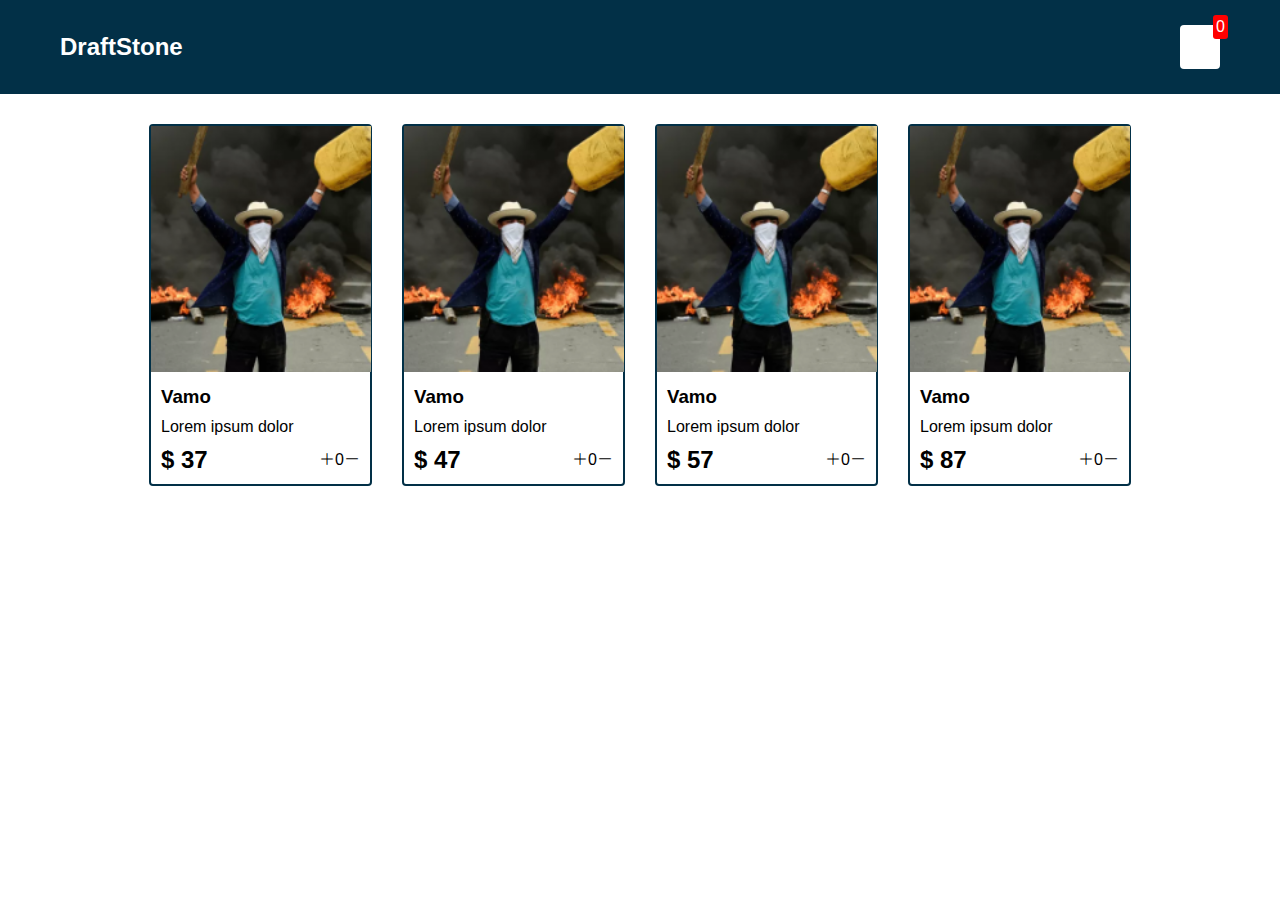
<file: Index.html>
<!DOCTYPE html>
<html lang="en">
<head>
    <meta charset="UTF-8">
    <meta http-equiv="X-UA-Compatible" content="IE=edge">
    <meta name="viewport" content="width=device-width, initial-scale=1.0">
    <title>Loja de Jogos</title>
    <link rel="stylesheet" href="src/style.css">
    <link rel="stylesheet" href="https://cdn.jsdelivr.net/npm/bootstrap-icons@1.8.3/font/bootstrap-icons.css">
</head>

<body>
    <div class="navbar">
        <a href="Index.html">
        <h2>DraftStone</h2>
    </a>

    <a href="cart.html">
        <div class="cart">
            <i class="bi bi-cart3"></i>
            <div id="cartAmount" class="cartAmount">0</div>
        </a>
        </div>
    </div>
    <div class="shop" id="shop">
    </div>
</body>
<script src="src/data.js"></script>
<script src="src/main.js"></script>
</html>
</file>
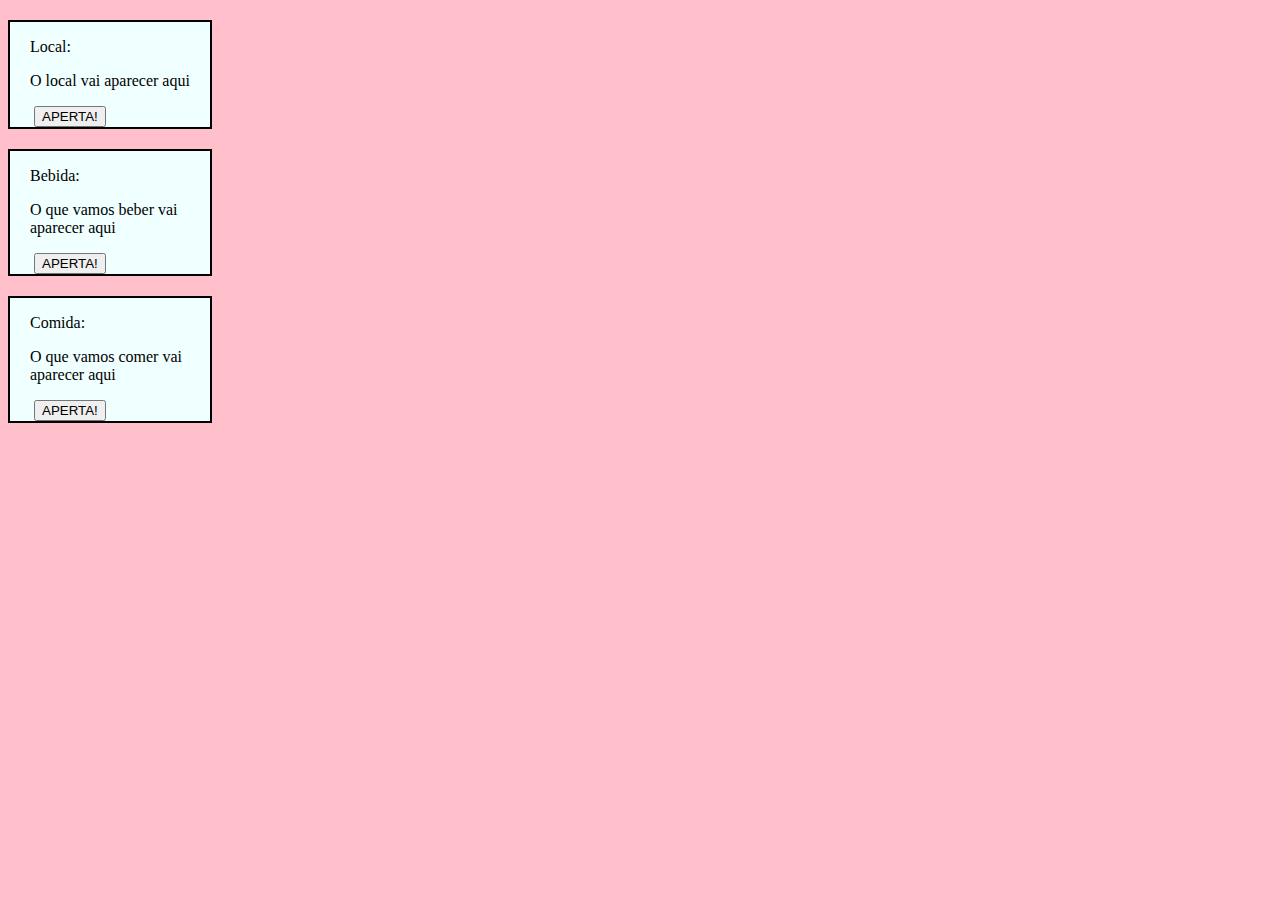
<file: index.html>
<!DOCTYPE html>
<html lang="en">
<head>
    <meta charset="UTF-8">
    <meta http-equiv="X-UA-Compatible" content="IE=edge">
    <meta name="viewport" content="width=device-width, initial-scale=1.0">
    <title>Marcador de Rolê</title>
    <link rel="stylesheet" href="main.css">
</head>
<body>
    <div class="local">
    <div Class="Lugar" id="BLOCO">
        <p>Local: <p id="textoA">O local vai aparecer aqui</p></p>
        <img>
        <button>APERTA!</button>
    </div>
    </div>
    <div class="local">
    <div class="Lugar" id="BLOCO">
        <p>Bebida: <p id="TextoB">O que vamos beber vai aparecer aqui</p></p>
        <img>
        <button>APERTA!</button>
    </div>
    </div>
    <div class="local">
    <div class="Lugar" id="BLOCO">
        <p>Comida: <p id="textoC">O que vamos comer vai aparecer aqui</p></p>
        <img>
        <button>APERTA!</button>
    </div>
</div>
<script src="main.js"></script>
</body>
</html>
</file>
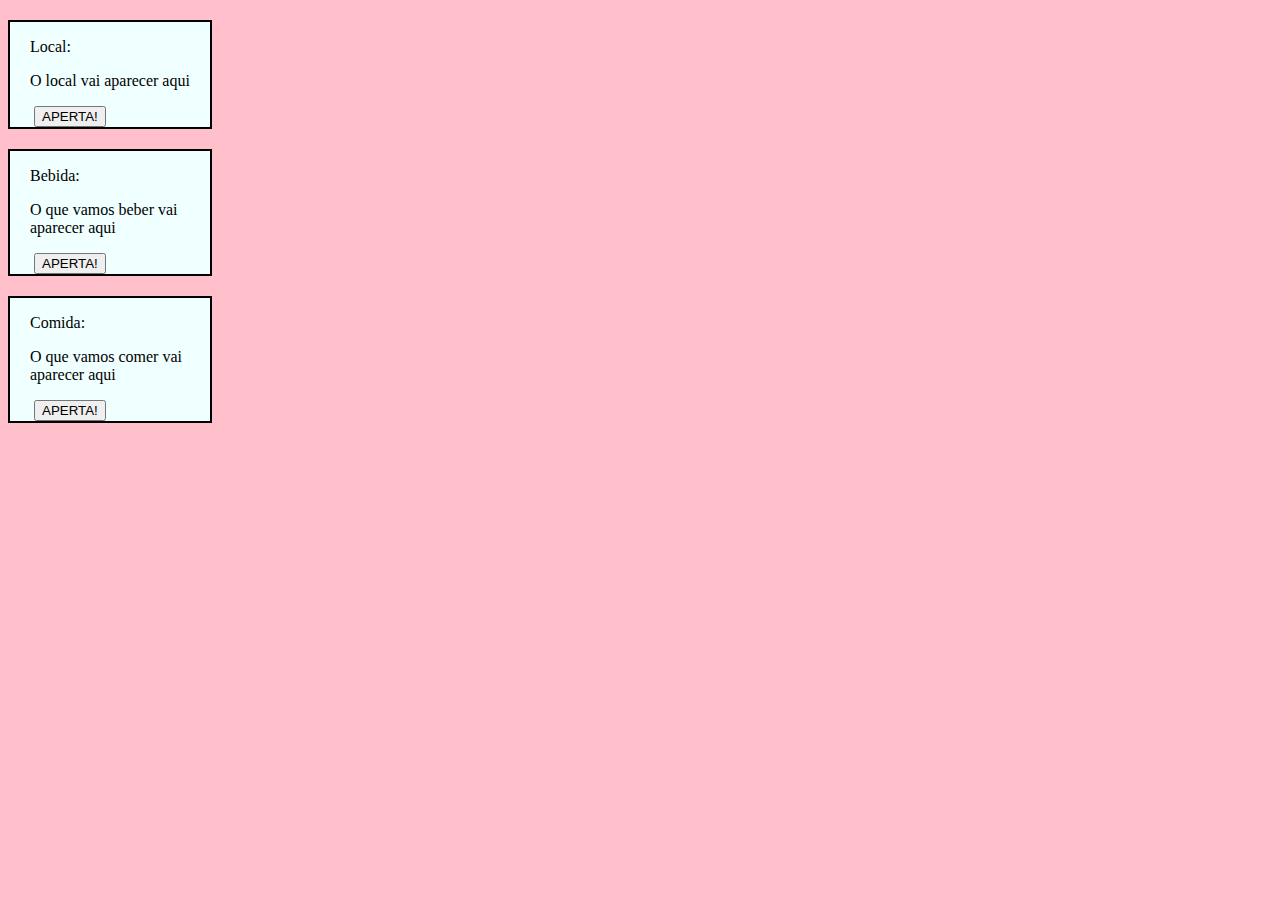
<file: Marcador de encontro/index.html>
<!DOCTYPE html>
<html lang="en">
<head>
    <meta charset="UTF-8">
    <meta http-equiv="X-UA-Compatible" content="IE=edge">
    <meta name="viewport" content="width=device-width, initial-scale=1.0">
    <title>Marcador de Rolê</title>
    <link rel="stylesheet" href="main.css">
</head>
<body>
    <div class="local">
    <div Class="Lugar" id="BLOCO">
        <p>Local: <p id="textoA">O local vai aparecer aqui</p></p>
        <img>
        <button onclick="Escolha_Lugar()">APERTA!</button>
    </div>
    </div>
    <div class="local">
    <div class="Lugar" id="BLOCO">
        <p>Bebida: <p id="textoB">O que vamos beber vai aparecer aqui</p></p>
        <img>
        <button onclick="Escolha_Bebida()">APERTA!</button>
    </div>
    </div>
    <div class="local">
    <div class="Lugar" id="BLOCO">
        <p>Comida: <p id="textoC">O que vamos comer vai aparecer aqui</p></p>
        <img>
        <button onclick="Escolha_Comida()">APERTA!</button>
    </div>
</div>
<script src="main.js"></script>
</body>
</html>
</file>
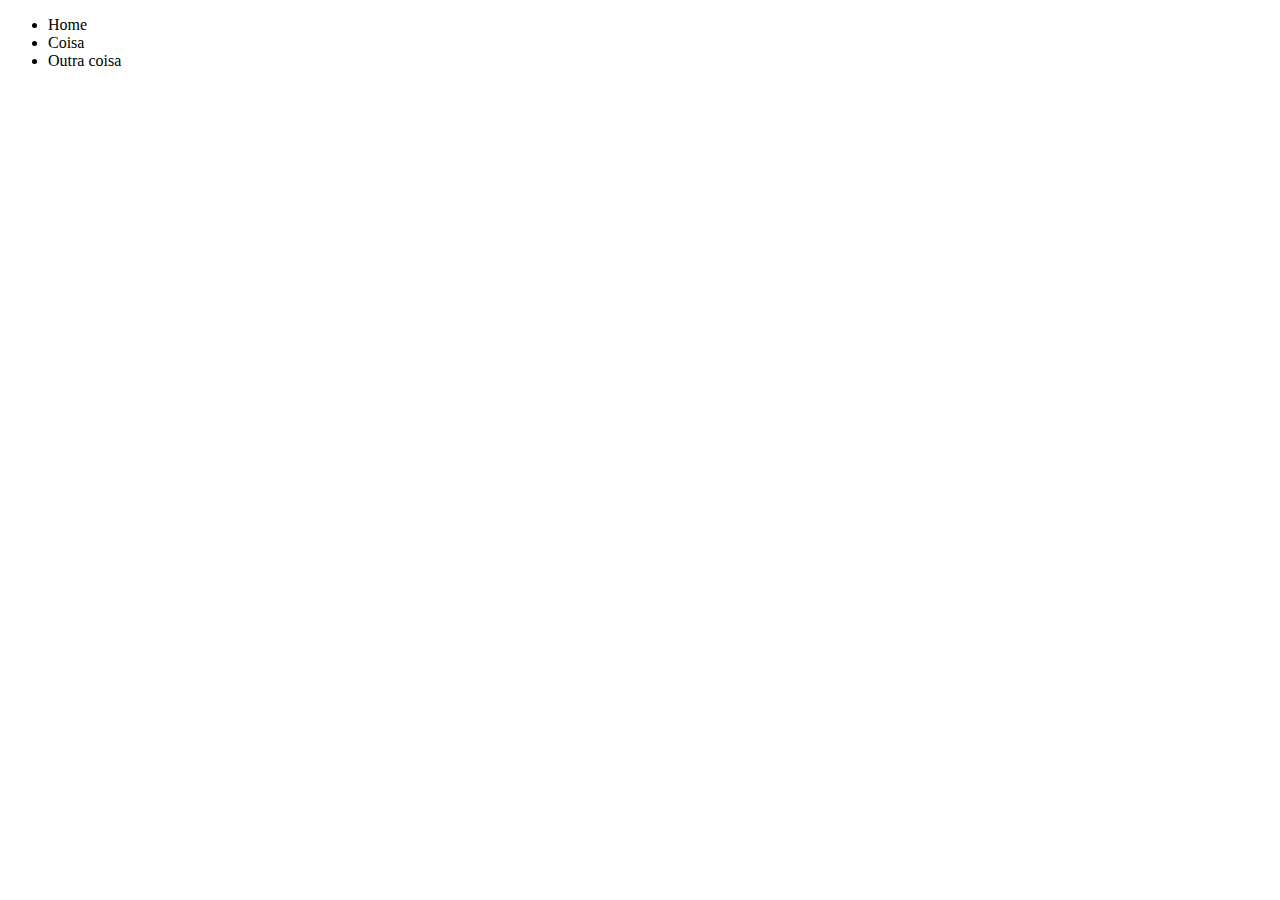
<file: Estudos Vaga/Dia 1/Home Page/index.html>
<!DOCTYPE html>
<html lang="en">
<head>
    <meta charset="UTF-8">
    <meta http-equiv="X-UA-Compatible" content="IE=edge">
    <meta name="viewport" content="width=device-width, initial-scale=1.0">
    <title>Curriculo</title>
</head>
<body>
<div id="header">
    <ul>
        <li>Home</li>
        <li>Coisa</li>
        <li>Outra coisa</li>
    </ul>
</div>
</body>
</html>
</file>
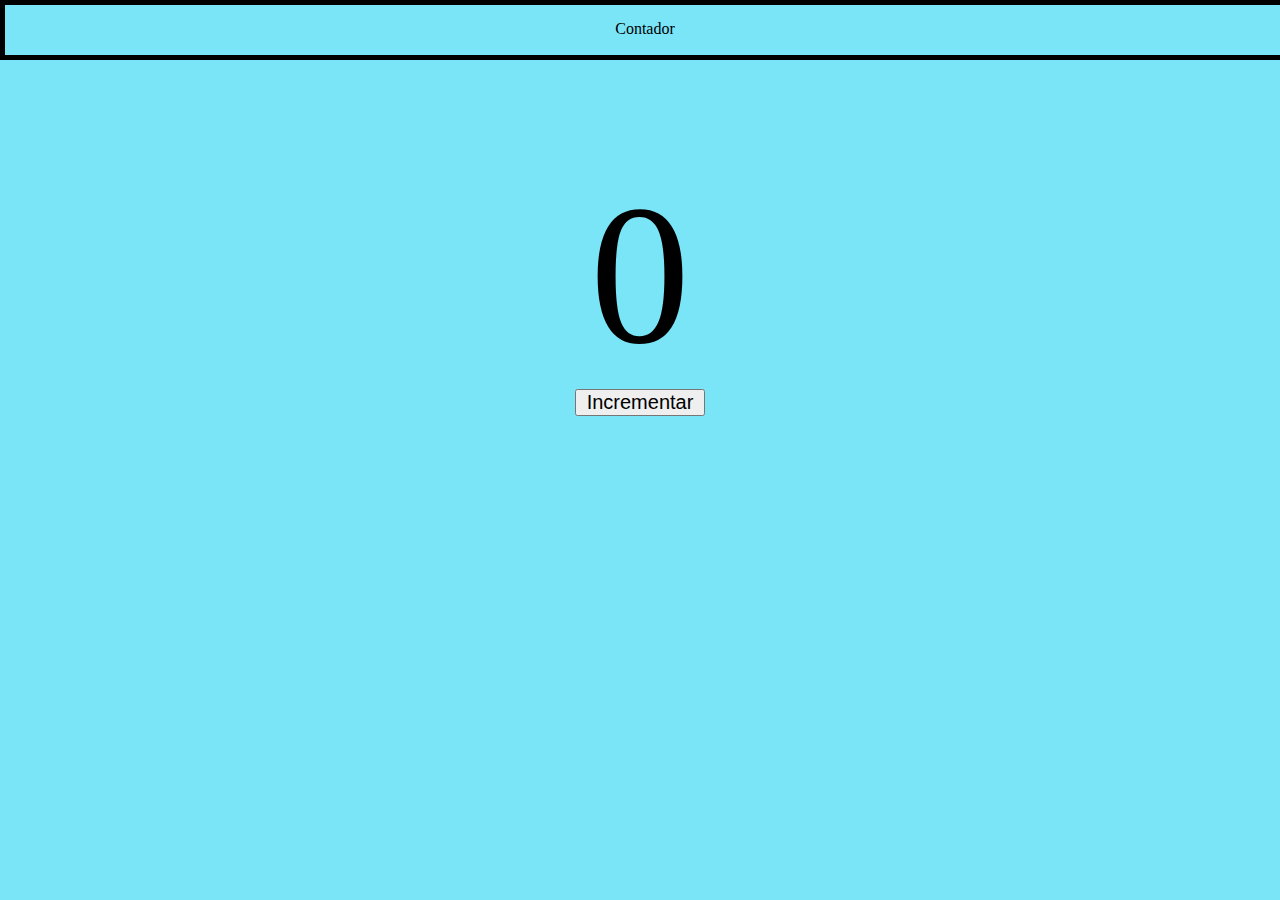
<file: Estudos Vaga/Dia 1/Site de Incremento/index.html>
<!DOCTYPE html>
<html lang="en">
<head>
    <meta charset="UTF-8">
    <meta http-equiv="X-UA-Compatible" content="IE=edge">
    <meta name="viewport" content="width=device-width, initial-scale=1.0">
    <title>Contador</title>
    <link rel="Stylesheet" href="style.css">
</head>
<body>
    <header>
    <ul>
        <li>Contador</li>
    </ul>
    </header>
    <div id="area-do-cont">
        <!--
           ! Numero a ser Incrementado
        -->
        <div id="num">
            0
        </div>
        <button onclick="incrementar()">
            Incrementar
        </button>
    </div>
</body>
<script src="script.js">
</script>
</html>
</file>
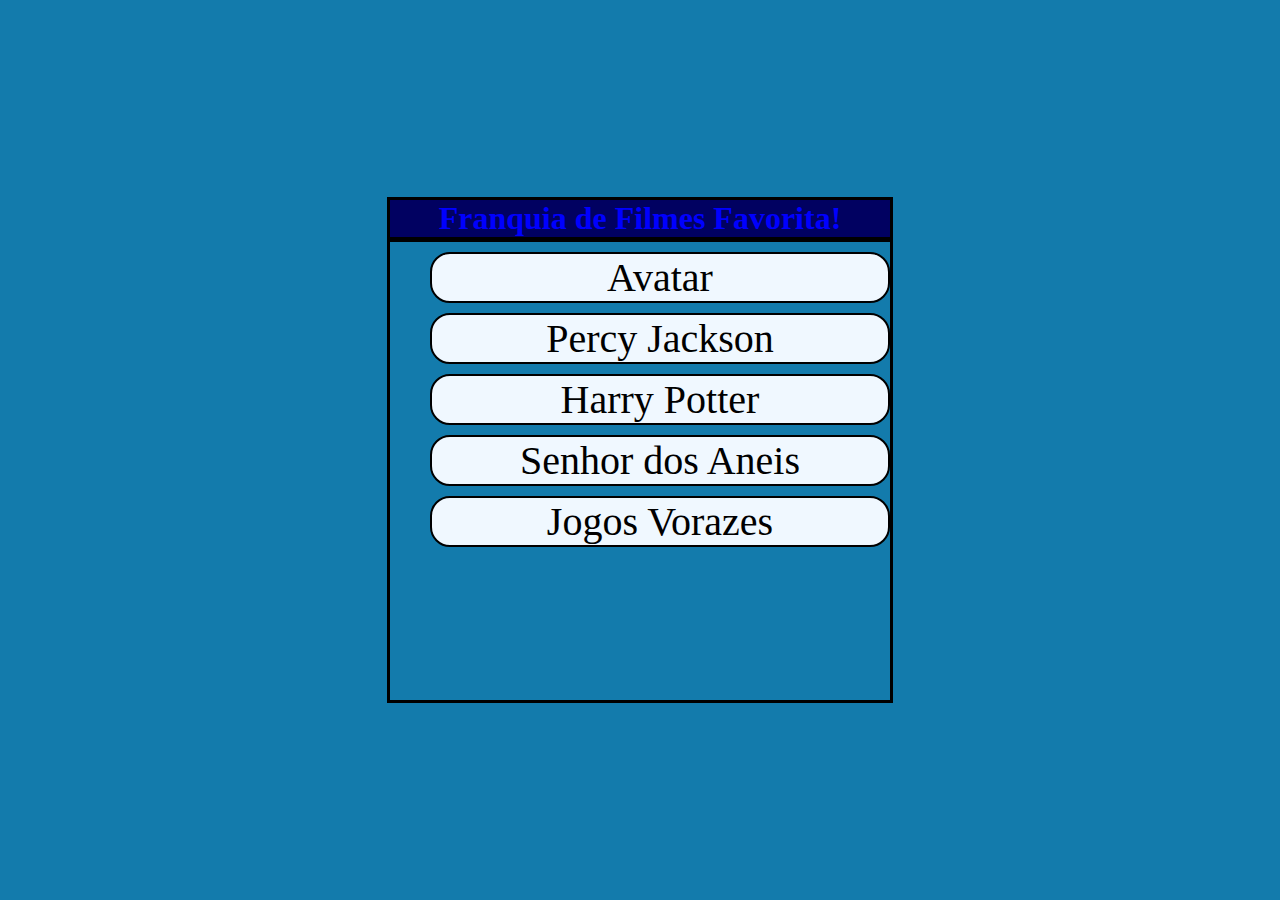
<file: Estudos Vaga/Dia 2/DOM/index.html>
<!DOCTYPE html>
<html lang="en">
<head>
    <meta charset="UTF-8">
    <meta http-equiv="X-UA-Compatible" content="IE=edge">
    <meta name="viewport" content="width=device-width, initial-scale=1.0">
    <title>Manipulação do DOM</title>
    <link rel="stylesheet" href="style.css">
</head>
<body>
    
    <div class="container">
        <div id="box">
        <div id="main-heading"><h1 id="titulo">
            Franquia de Filmes Favorita!
        </h1></div>
        <ul>
            <li class="itemlista">Avatar</li>
            <li class="itemlista">Percy Jackson</li>
            <li class="itemlista">Harry Potter</li>
            <li class="itemlista">Senhor dos Aneis</li>
            <li class="itemlista">Jogos Vorazes</li>
        </ul>
    </div>
    </div>

    <script src="app.js"></script>
</body>
</html>
</file>
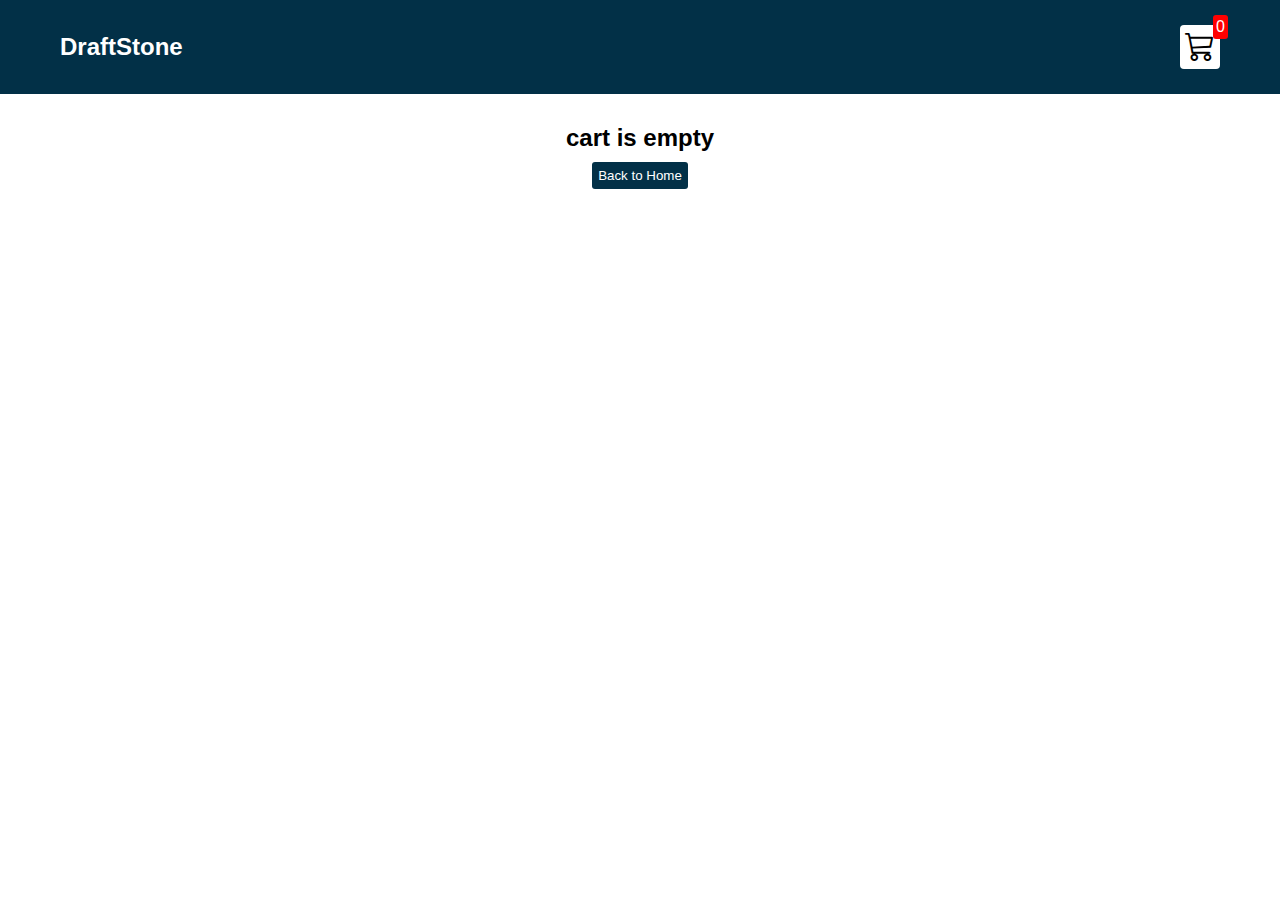
<file: cart.html>
<!DOCTYPE html>
<html lang="en">
<head>
    <meta charset="UTF-8">
    <meta http-equiv="X-UA-Compatible" content="IE=edge">
    <meta name="viewport" content="width=device-width, initial-scale=1.0">
    <title>Loja de Jogos</title>
    <link rel="stylesheet" href="src/style.css">
    <link rel="stylesheet" href="https://cdn.jsdelivr.net/npm/bootstrap-icons@1.8.3/font/bootstrap-icons.css">
</head>
<body>
    <div class="navbar">
        <a href="Index.html">
        <h2>DraftStone</h2>
    </a>
    <a href="cart.html">
        <div class="cart">
            <i class="bi bi-cart3"></i>
            <div id="cartAmount" class="cartAmount">0</div>
        </div>
        </a>
        </div>


        <div id="label" class="text-center"></div>
        <div class="shop-cart" id="ShopCart"></div>
</body>
<script src="src/data.js"></script>
<script src="src/cart.js"></script>
</html>
</file>
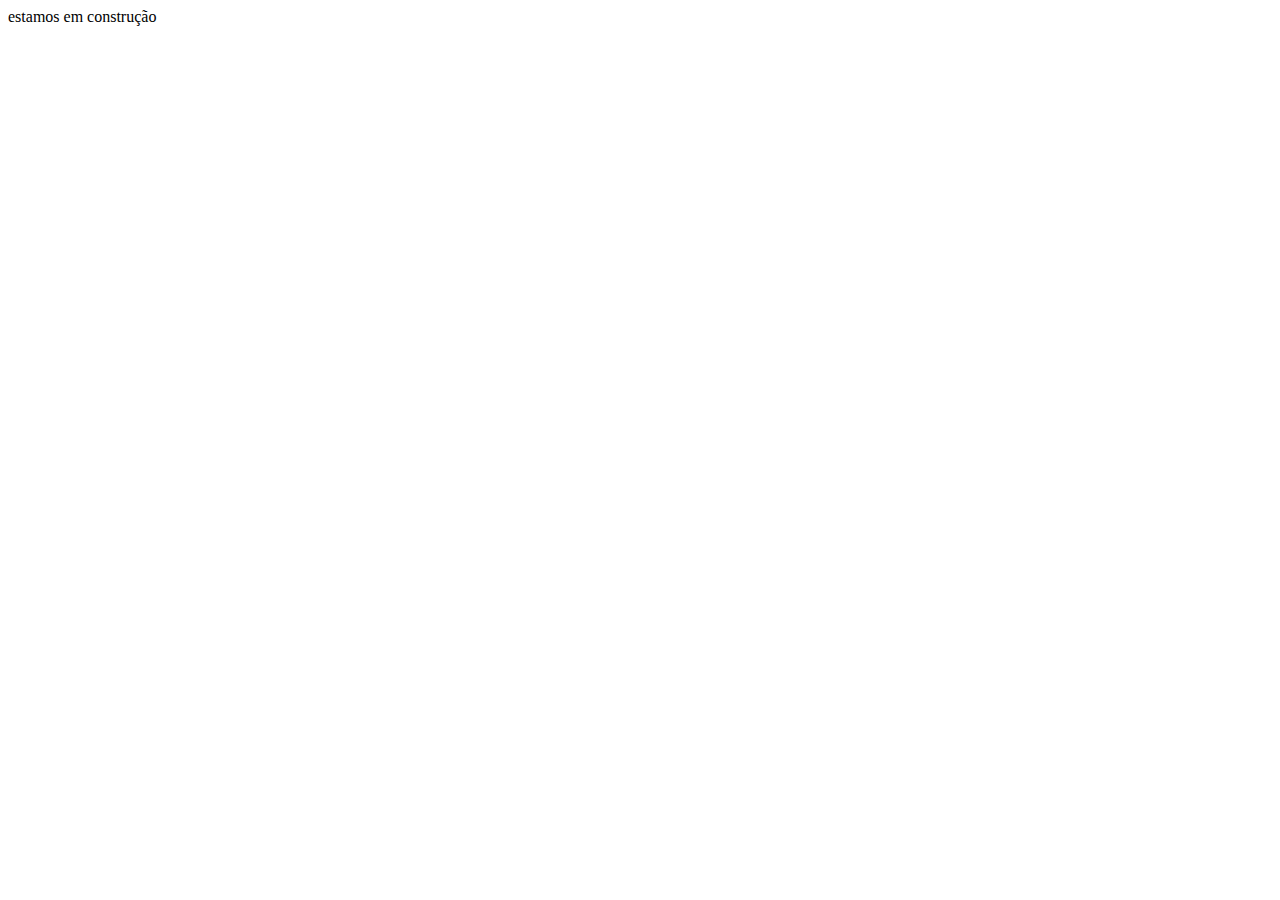
<file: Vivengu/Guto.html>
<!DOCTYPE html>
<html lang="en">
<head>
    <meta charset="UTF-8">
    <meta http-equiv="X-UA-Compatible" content="IE=edge">
    <meta name="viewport" content="width=es, initial-scale=1.0">
    <title>Document</title>
</head>
<body>
    estamos em construção
</body>
</html>
</file>
<file: src/style.css>
*{
    margin: 0;
    padding: 0;
    box-sizing: border-box;
}
body{
    font-family: sans-serif;
}

/**
* !Navbar Style aqui
**/

.navbar{
display: flex;
flex-direction: row;
justify-content: space-between;
align-items: center;
background-color: #023047;
color: white;
padding: 25px 60px;
margin-bottom: 30px;
}

.cart{
    position: relative;
    background-color: white;
    color: black;
    font-size: 30px;
    padding: 5px;
    border-radius: 4px;
}

.cartAmount{
    font-size: 16px;
    background-color: red;
    color: white;
    position: absolute;
    top: -10px;
    right: -8px;
    padding: 3px;
    border-radius: 3px;
}
/**
* !Shop Items Styles estão aqui
**/
.shop{
    display: grid;
    grid-template-columns: repeat(4, 223px);
    gap: 30px;
    justify-content: center;
}
a{ text-decoration: none;
    color: white;
}
i{
    cursor: pointer;
}

@media (max-width: 1000px){
    .shop{
        grid-template-columns: repeat(2, 223px);
    }
}

@media (max-width: 500px){
    .shop{
        grid-template-columns: repeat(1, 223px);
    }
}

.item{
    border: 2px solid #023047;
    border-radius: 4px;
}

.details{
  display: flex;
  flex-direction: column;  
  padding: 10px;
  gap: 10px;
}

.price-quantity{
display: flex;
flex-direction: row;
justify-content: space-between;
align-items: center;
}

.buttons{
    display: flex;
    flex-direction: row;
}

/** 
* !Style para Botoes e label
**/

.text-center{
    text-align: center;
    margin-bottom: 20px;
}

.Home, .checkout, .removeAll{
    background-color: #023047;
    color: white;
    border: none;
    padding: 6px;
    border-radius: 3px;
    cursor: pointer;
    margin-top: 10px;
}

.removeAll{
    background-color: darkred;
}

.checkout{
    background-color: green;
}

.bi-x-lg{
    color: red;
    font-weight: bold;
}


/**
* !Style rules for Shopping cart
**/

.shop-cart{
    display: grid;
    grid-template-columns: repeat(1, 320px);
    justify-content: center;
    gap: 15px;
}

/**
* !Style rules for cart Item
**/

.cart-item{
    border: 2px solid #023047;
    border-radius: 5px;
    display: flex;
}

.title-price-x{
    width: 195px;
    display: flex;
    align-items: center;
    justify-content: space-between;
    gap: 10px;
}

.title-price{
    display: flex;
    align-items: center;
}

.cart-item-price{
  background-color:  #212529;
  color: white;
  border-radius: 4px;
  padding: 3px 6px;  
}
</file>
<file: main.css>
body{
    background-color: pink;
}

.local{
    display: flex;
    flex-direction: row;
    background-color: azure;
    border: 2px solid black;
    width: 200px;
    margin-top: 20px;
}
.Lugar{
    padding-left: 20px;
}
</file>
<file: Marcador de encontro/main.css>
body{
    background-color: pink;
}

.local{
    display: flex;
    flex-direction: row;
    background-color: azure;
    border: 2px solid black;
    width: 200px;
    margin-top: 20px;
}
.Lugar{
    padding-left: 20px;
}
</file>
<file: Estudos Vaga/Dia 1/Site de Incremento/style.css>
*{
    margin: 0;
    padding: 0;
}
body{
    background-color: #7be5f8;
}
header{
width: 100%;
height: 50px;
text-align: center;
border: 5px solid black
}
li{
    padding-top: 15px;
}
div#area-do-cont{
    text-align: center;
    margin-top: 100px;
}
#num{
    font-size: 200px;
}
button{
    width: 130px;
    font-size: 20px;
}
button:hover{
    color: #7be5f8;
    
}
</file>
<file: Estudos Vaga/Dia 2/DOM/style.css>
*{
    margin: 0;
}
body{
    background-color:rgb(19, 123, 172);
}
.container{
    width: 100vw;
    height: 100vh;
    display: flex;
    flex-direction: row;
    justify-content: center;
    align-items: center;
}
#box{
    border: 3px solid black;
    width: 500px;
    height: 500px;
    text-align: center;
}
#main-heading{
    border-bottom: 5px solid black;
    background-color: rgb(1, 1, 97);
    color: white;
}
ul{
    list-style: none;
}
li{
    margin-top: 10px;
    font-size: 40px;
    background-color: aliceblue;
    border: 2px solid black;
    border-radius: 20px;
}
</file>
